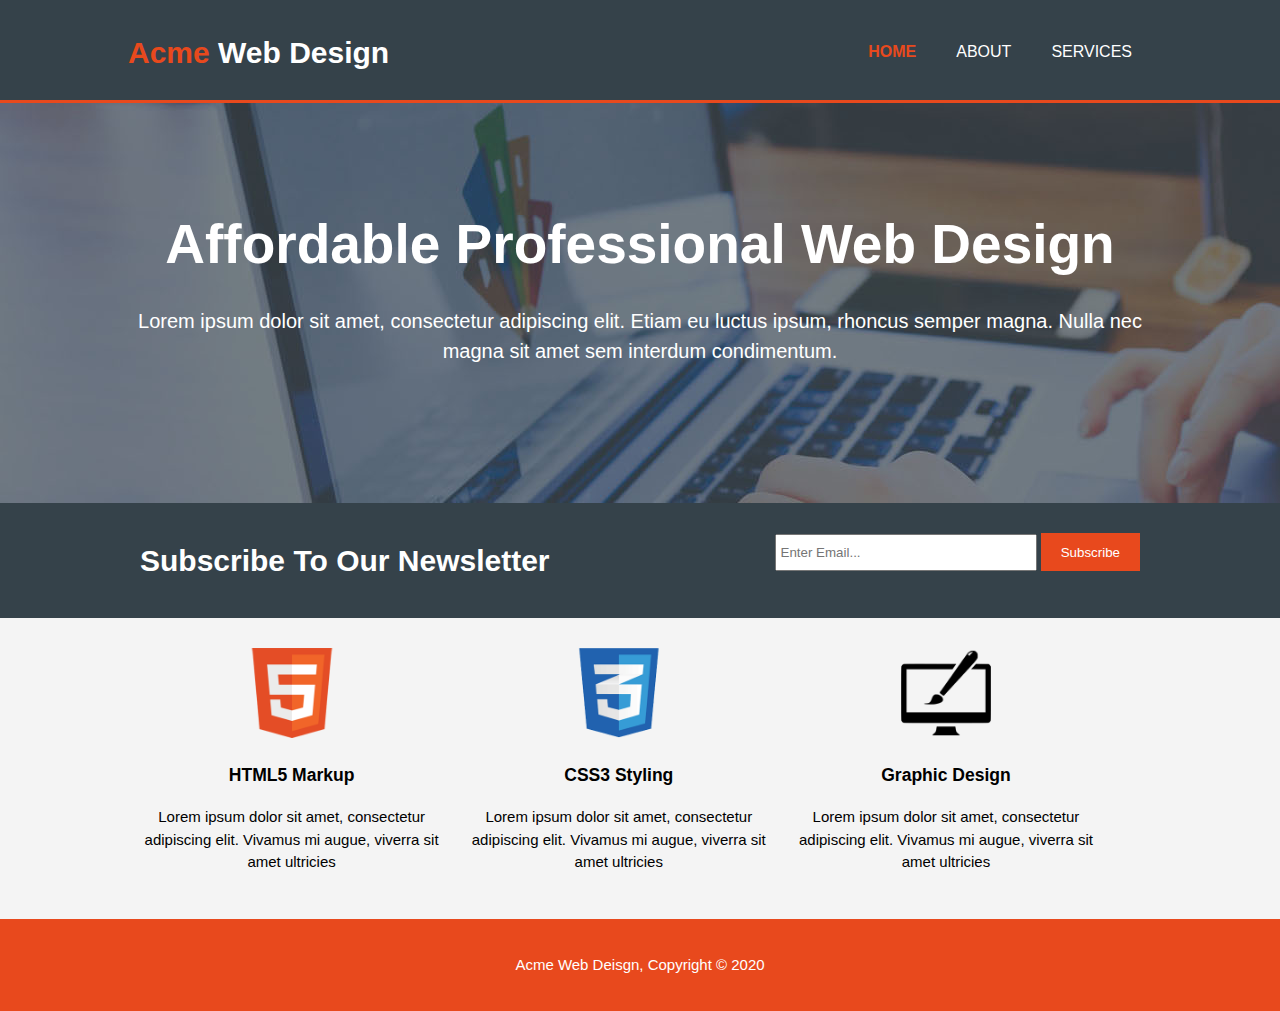
<file: index.html>
<!DOCTYPE html>
<html>
  <head>
    <meta charset="utf-8" />
    <meta name="viewport" content="width=device-width" />
    <meta name="description" content="Affordable and professional web design" />
    <meta
      name="keywords"
      content="web design, affordable web design, professional web design"
    />
    <meta name="author" content="Musah Ibrahim Ali" />
    <title>
      Acme Web Deisgn - Welcome || built by Musah Ibrahim Ali from miastudios
    </title>
    <link rel="shortcut icon" href="./images/favicon.ico" type="image/x-icon">
    <link rel="stylesheet" href="./css/style.css" />
  </head>
  <body>
    <header>
      <div class="container">
        <div id="branding">
          <h1><span class="highlight">Acme</span> Web Design</h1>
        </div>
        <nav>
          <ul>
            <li class="current"><a href="index.html">Home</a></li>
            <li><a href="about.html">About</a></li>
            <li><a href="services.html">Services</a></li>
          </ul>
        </nav>
      </div>
    </header>

    <section id="showcase">
      <div class="container">
        <h1>Affordable Professional Web Design</h1>
        <p>
          Lorem ipsum dolor sit amet, consectetur adipiscing elit. Etiam eu
          luctus ipsum, rhoncus semper magna. Nulla nec magna sit amet sem
          interdum condimentum.
        </p>
      </div>
    </section>

    <section id="newsletter">
      <div class="container">
        <h1>Subscribe To Our Newsletter</h1>
        <form>
          <input type="email" placeholder="Enter Email..." />
          <button type="submit" class="button_1">Subscribe</button>
        </form>
      </div>
    </section>

    <section id="boxes">
      <div class="container">
        <div class="box">
          <img src="./images/logo_html.png" />
          <h3>HTML5 Markup</h3>
          <p>
            Lorem ipsum dolor sit amet, consectetur adipiscing elit. Vivamus mi
            augue, viverra sit amet ultricies
          </p>
        </div>
        <div class="box">
          <img src="./images/logo_css.png" />
          <h3>CSS3 Styling</h3>
          <p>
            Lorem ipsum dolor sit amet, consectetur adipiscing elit. Vivamus mi
            augue, viverra sit amet ultricies
          </p>
        </div>
        <div class="box">
          <img src="./images/logo_brush.png" />
          <h3>Graphic Design</h3>
          <p>
            Lorem ipsum dolor sit amet, consectetur adipiscing elit. Vivamus mi
            augue, viverra sit amet ultricies
          </p>
        </div>
      </div>
    </section>

    <footer>
      <p>Acme Web Deisgn, Copyright &copy; 2020</p>
    </footer>

  </body>
</html>
</file>
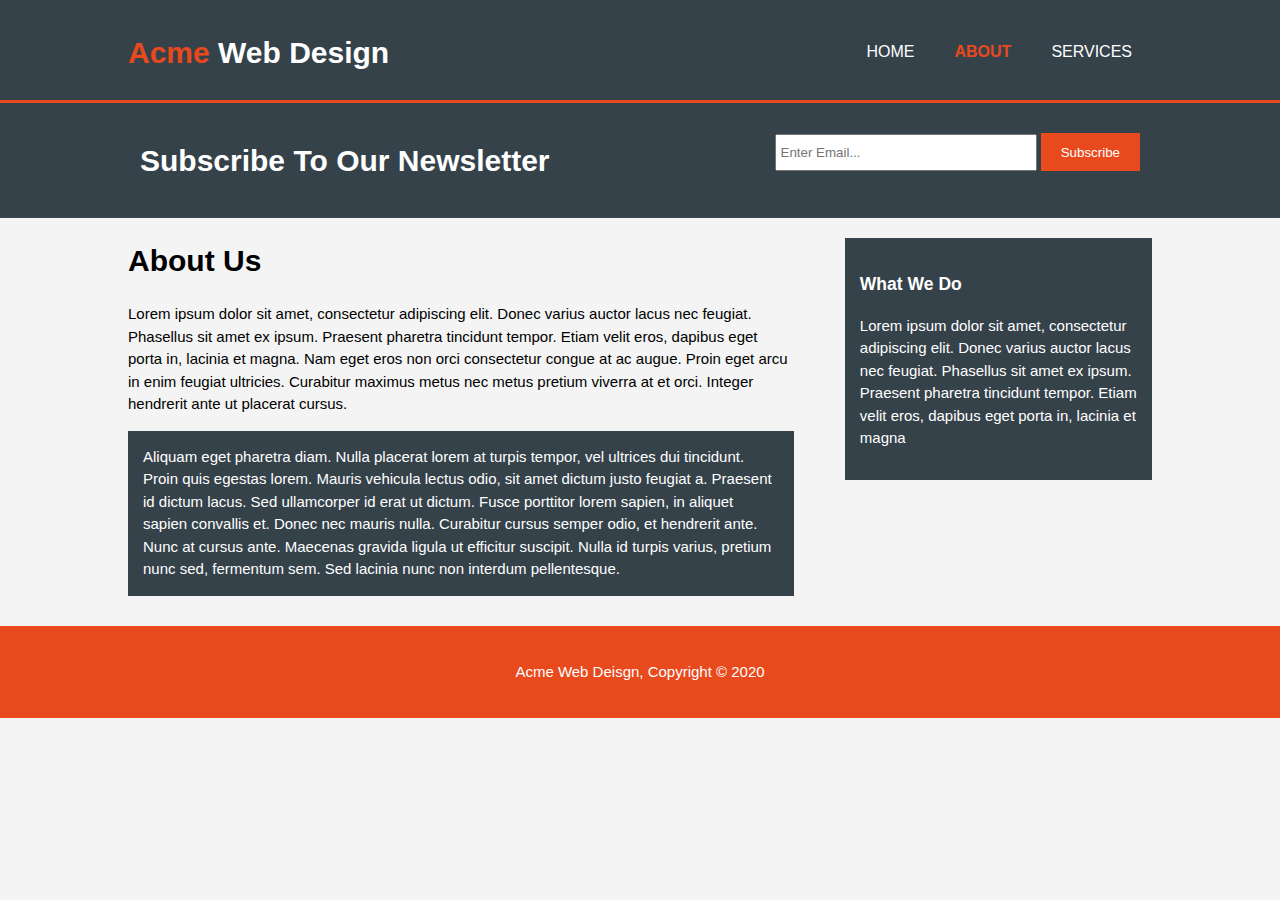
<file: about.html>
<!DOCTYPE html>
<html>
  <head>
    <meta charset="utf-8" />
    <meta name="viewport" content="width=device-width" />
    <meta name="description" content="Affordable and professional web design" />
    <meta
      name="keywords"
      content="web design, affordable web design, professional web design"
    />
    <meta name="author" content="Musah Ibrahim Ali" />
    <title>Acme Web Deisgn | About</title>
    <link rel="shortcut icon" href="./images/favicon.ico" type="image/x-icon">
    <link rel="stylesheet" href="./css/style.css" />
  </head>
  <body>
    <header>
      <div class="container">
        <div id="branding">
          <h1><span class="highlight">Acme</span> Web Design</h1>
        </div>
        <nav>
          <ul>
            <li><a href="index.html">Home</a></li>
            <li class="current"><a href="about.html">About</a></li>
            <li><a href="services.html">Services</a></li>
          </ul>
        </nav>
      </div>
    </header>

    <section id="newsletter">
      <div class="container">
        <h1>Subscribe To Our Newsletter</h1>
        <form>
          <input type="email" placeholder="Enter Email..." />
          <button type="submit" class="button_1">Subscribe</button>
        </form>
      </div>
    </section>

    <section id="main">
      <div class="container">
        <article id="main-col">
          <h1 class="page-title">About Us</h1>
          <p>
            Lorem ipsum dolor sit amet, consectetur adipiscing elit. Donec
            varius auctor lacus nec feugiat. Phasellus sit amet ex ipsum.
            Praesent pharetra tincidunt tempor. Etiam velit eros, dapibus eget
            porta in, lacinia et magna. Nam eget eros non orci consectetur
            congue at ac augue. Proin eget arcu in enim feugiat ultricies.
            Curabitur maximus metus nec metus pretium viverra at et orci.
            Integer hendrerit ante ut placerat cursus.
          </p>
          <p class="dark">
            Aliquam eget pharetra diam. Nulla placerat lorem at turpis tempor,
            vel ultrices dui tincidunt. Proin quis egestas lorem. Mauris
            vehicula lectus odio, sit amet dictum justo feugiat a. Praesent id
            dictum lacus. Sed ullamcorper id erat ut dictum. Fusce porttitor
            lorem sapien, in aliquet sapien convallis et. Donec nec mauris
            nulla. Curabitur cursus semper odio, et hendrerit ante. Nunc at
            cursus ante. Maecenas gravida ligula ut efficitur suscipit. Nulla id
            turpis varius, pretium nunc sed, fermentum sem. Sed lacinia nunc non
            interdum pellentesque.
          </p>
        </article>

        <aside id="sidebar">
          <div class="dark">
            <h3>What We Do</h3>
            <p>
              Lorem ipsum dolor sit amet, consectetur adipiscing elit. Donec
              varius auctor lacus nec feugiat. Phasellus sit amet ex ipsum.
              Praesent pharetra tincidunt tempor. Etiam velit eros, dapibus eget
              porta in, lacinia et magna
            </p>
          </div>
        </aside>
      </div>
    </section>

    <footer>
      <p>Acme Web Deisgn, Copyright &copy; 2020</p>
    </footer>
  </body>
</html>
</file>
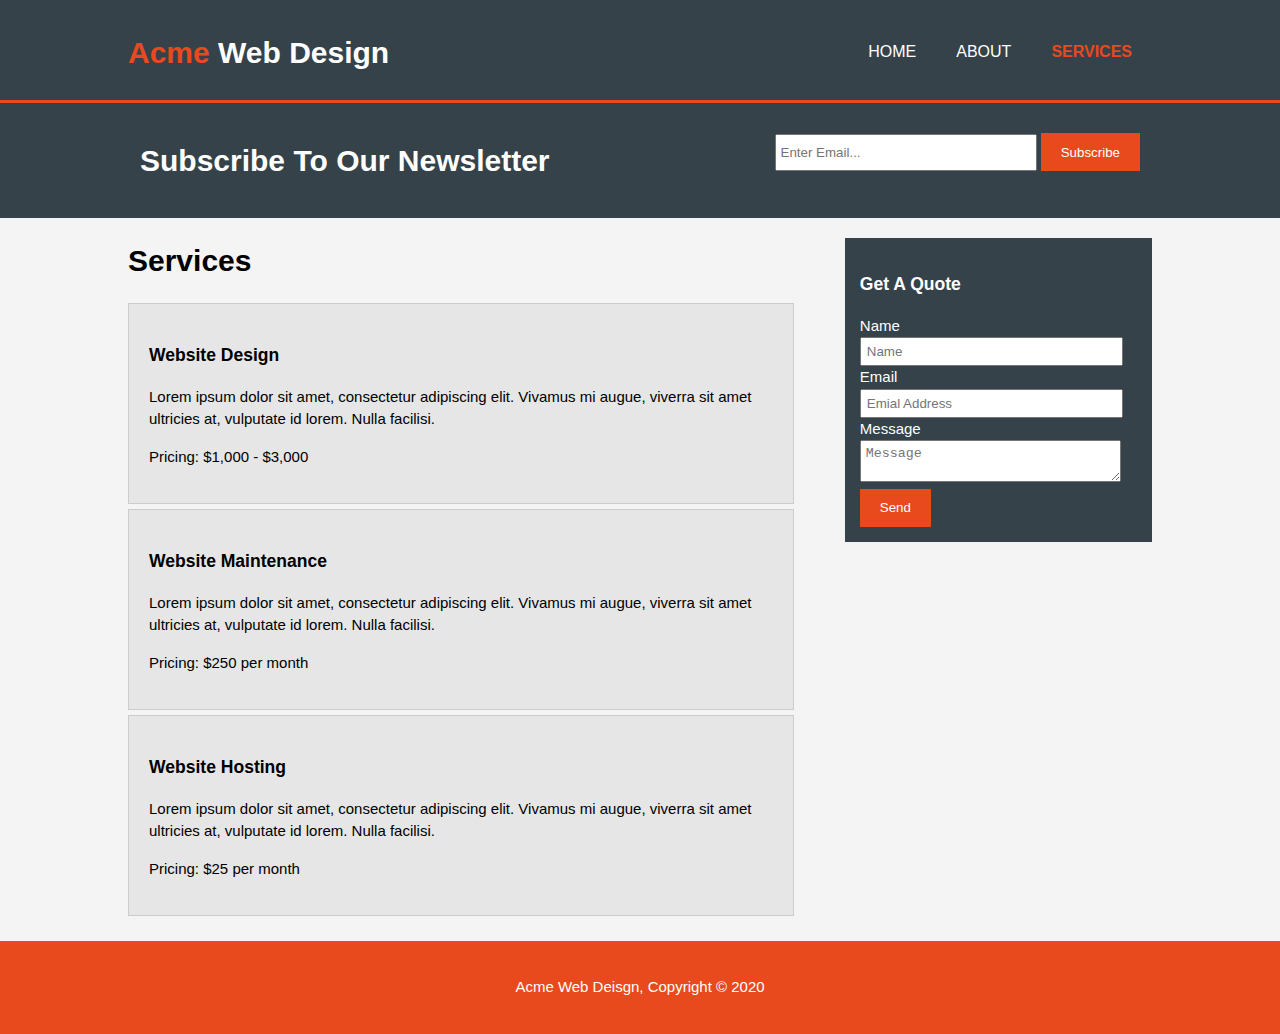
<file: services.html>
<!DOCTYPE html>
<html>
  <head>
    <meta charset="utf-8" />
    <meta name="viewport" content="width=device-width" />
    <meta name="description" content="Affordable and professional web design" />
    <meta
      name="keywords"
      content="web design, affordable web design, professional web design"
    />
    <meta name="author" content="Musah Ibrahim Ali" />
    <title>Acme Web Deisgn | Services</title>
    <link rel="shortcut icon" href="./images/favicon.ico" type="image/x-icon">
    <link rel="stylesheet" href="./css/style.css" />
  </head>
  <body>
    <header>
      <div class="container">
        <div id="branding">
          <h1><span class="highlight">Acme</span> Web Design</h1>
        </div>
        <nav>
          <ul>
            <li><a href="index.html">Home</a></li>
            <li><a href="about.html">About</a></li>
            <li class="current"><a href="services.html">Services</a></li>
          </ul>
        </nav>
      </div>
    </header>

    <section id="newsletter">
      <div class="container">
        <h1>Subscribe To Our Newsletter</h1>
        <form>
          <input type="email" placeholder="Enter Email..." />
          <button type="submit" class="button_1">Subscribe</button>
        </form>
      </div>
    </section>

    <section id="main">
      <div class="container">
        <article id="main-col">
          <h1 class="page-title">Services</h1>
          <ul id="services">
            <li>
              <h3>Website Design</h3>
              <p>
                Lorem ipsum dolor sit amet, consectetur adipiscing elit. Vivamus
                mi augue, viverra sit amet ultricies at, vulputate id lorem.
                Nulla facilisi.
              </p>
              <p>Pricing: $1,000 - $3,000</p>
            </li>
            <li>
              <h3>Website Maintenance</h3>
              <p>
                Lorem ipsum dolor sit amet, consectetur adipiscing elit. Vivamus
                mi augue, viverra sit amet ultricies at, vulputate id lorem.
                Nulla facilisi.
              </p>
              <p>Pricing: $250 per month</p>
            </li>
            <li>
              <h3>Website Hosting</h3>
              <p>
                Lorem ipsum dolor sit amet, consectetur adipiscing elit. Vivamus
                mi augue, viverra sit amet ultricies at, vulputate id lorem.
                Nulla facilisi.
              </p>
              <p>Pricing: $25 per month</p>
            </li>
          </ul>
        </article>

        <aside id="sidebar">
          <div class="dark">
            <h3>Get A Quote</h3>
            <form class="quote">
              <div>
                <label>Name</label><br />
                <input type="text" placeholder="Name" />
              </div>
              <div>
                <label>Email</label><br />
                <input type="email" placeholder="Emial Address" />
              </div>
              <div>
                <label>Message</label><br />
                <textarea placeholder="Message"></textarea>
              </div>
              <button class="button_1" type="submit">Send</button>
            </form>
          </div>
        </aside>
      </div>
    </section>

    <footer>
      <p>Acme Web Deisgn, Copyright &copy; 2020</p>
    </footer>
  </body>
</html>
</file>
<file: css/style.css>
body {
    font: 15px/1.5 Arial, Helvetica, sans-serif;
    padding: 0;
    margin: 0;
    background-color: #f4f4f4;
}

/* Global */
.container {
    width: 80%;
    margin: auto;
    overflow: hidden;
}

ul {
    margin: 0;
    padding: 0;
}

.button_1 {
    height: 38px;
    background: #e8491d;
    border: 0;
    padding-left: 20px;
    padding-right: 20px;
    color: #ffffff;
}

.dark {
    padding: 15px;
    background: #35424a;
    color: #ffffff;
    margin-top: 10px;
    margin-bottom: 10px;
}

/* Header **/
header {
    background: #35424a;
    color: #ffffff;
    padding-top: 30px;
    min-height: 70px;
    border-bottom: #e8491d 3px solid;
}

header a {
    color: #ffffff;
    text-decoration: none;
    text-transform: uppercase;
    font-size: 16px;
}

header li {
    float: left;
    display: inline;
    padding: 0 20px 0 20px;
}

header #branding {
    float: left;
}

header #branding h1 {
    margin: 0;
}

header nav {
    float: right;
    margin-top: 10px;
}

header .highlight,
header .current a {
    color: #e8491d;
    font-weight: bold;
}

header a:hover {
    color: #cccccc;
    font-weight: bold;
}

/* Showcase */
#showcase {
    min-height: 400px;
    background: url('../images/showcase.jpg') no-repeat 0 -400px;
    text-align: center;
    color: #ffffff;
}

#showcase h1 {
    margin-top: 100px;
    font-size: 55px;
    margin-bottom: 10px;
}

#showcase p {
    font-size: 20px;
}

/* Newsletter */
#newsletter {
    padding: 15px;
    color: #ffffff;
    background: #35424a
}

#newsletter h1 {
    float: left;
}

#newsletter form {
    float: right;
    margin-top: 15px;
}

#newsletter input[type="email"] {
    padding: 4px;
    height: 25px;
    width: 250px;
}

/* Boxes */
#boxes {
    margin-top: 20px;
}

#boxes .box {
    float: left;
    text-align: center;
    width: 30%;
    padding: 10px;
}

#boxes .box img {
    width: 90px;
}

/* Sidebar */
aside#sidebar {
    float: right;
    width: 30%;
    margin-top: 10px;
}

aside#sidebar .quote input,
aside#sidebar .quote textarea {
    width: 90%;
    padding: 5px;
}

/* Main-col */
article#main-col {
    float: left;
    width: 65%;
}

/* Services */
ul#services li {
    list-style: none;
    padding: 20px;
    border: #cccccc solid 1px;
    margin-bottom: 5px;
    background: #e6e6e6;
}

footer {
    padding: 20px;
    margin-top: 20px;
    color: #ffffff;
    background-color: #e8491d;
    text-align: center;
}

/* Media Queries */
@media(max-width: 768px) {

    header #branding,
    header nav,
    header nav li,
    #newsletter h1,
    #newsletter form,
    #boxes .box,
    article#main-col,
    aside#sidebar {
        float: none;
        text-align: center;
        width: 100%;
    }

    header {
        padding-bottom: 20px;
    }

    #showcase h1 {
        margin-top: 40px;
    }

    #newsletter button,
    .quote button {
        display: block;
        width: 100%;
    }

    #newsletter form input[type="email"],
    .quote input,
    .quote textarea {
        width: 100%;
        margin-bottom: 5px;
    }
}
</file>
